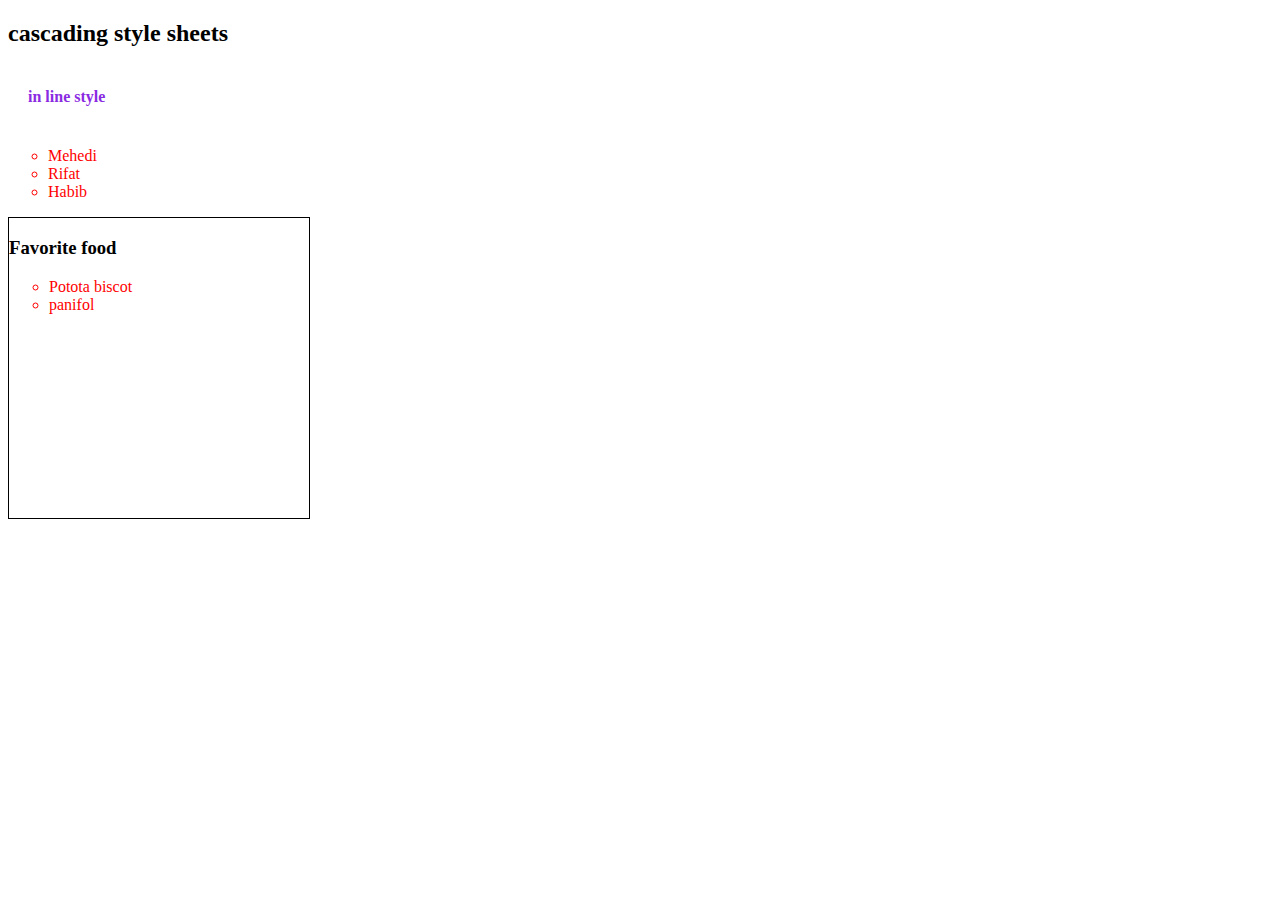
<file: index.html>
<!DOCTYPE html>
<html lang="en">

<head>
    <meta charset="UTF-8">
    <meta name="viewport" content="width=device-width, initial-scale=1.0">
    <title>Css Exeplore</title>
    <link rel="shortcut icon" href="./images/mhmeded1i.png" type="image/x-icon">
    <style>
        li {
            color: red;
            list-style-type: circle;
        }

        div {
            width: 300px;
            height: 300px;
            border: 1px solid black;
        }
    </style>
</head>

<body>
    <h2>cascading style sheets</h2>
    <h4 style="color:blueviolet; padding:20px;">in line style </h4>
    <!-- for internal style  -->
    <ul>
        <li>Mehedi</li>
        <li>Rifat</li>
        <li>Habib</li>
    </ul>
    <!-- for unit -->
    <div>
        <h3>Favorite food</h3>
        <ul>
            <li>Potota biscot</li>
            <li>panifol</li>
        </ul>
    </div>

</body>

</html>
</file>
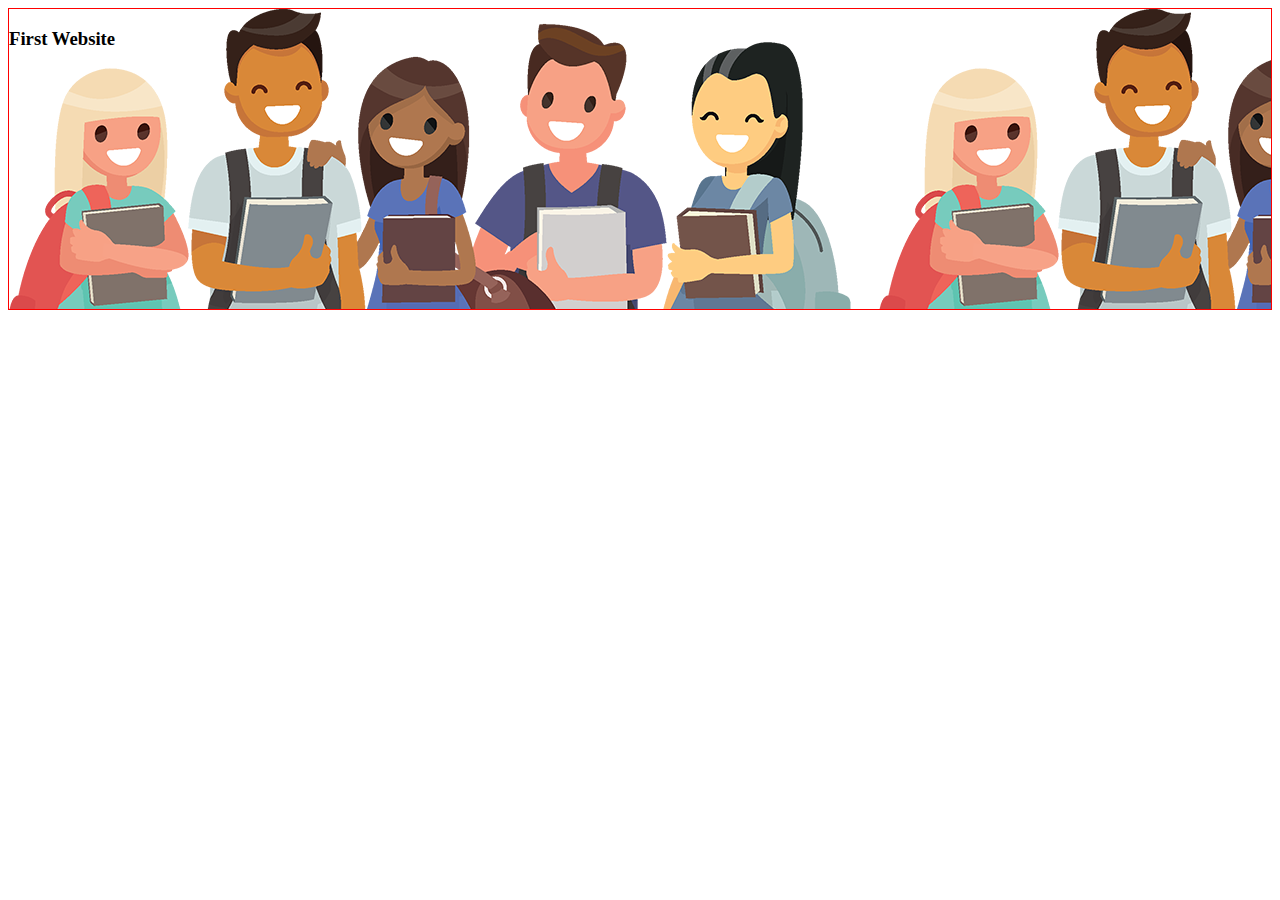
<file: background.html>
<!DOCTYPE html>
<html lang="en">

<head>
    <meta charset="UTF-8">
    <meta name="viewport" content="width=
    , initial-scale=1.0">
    <title>background-color</title>
    <link rel="stylesheet" href="./styles/style.css">
</head>

<body>
    <header class="header">
        <h3>First Website</h3>
    </header>
</body>

</html>
</file>
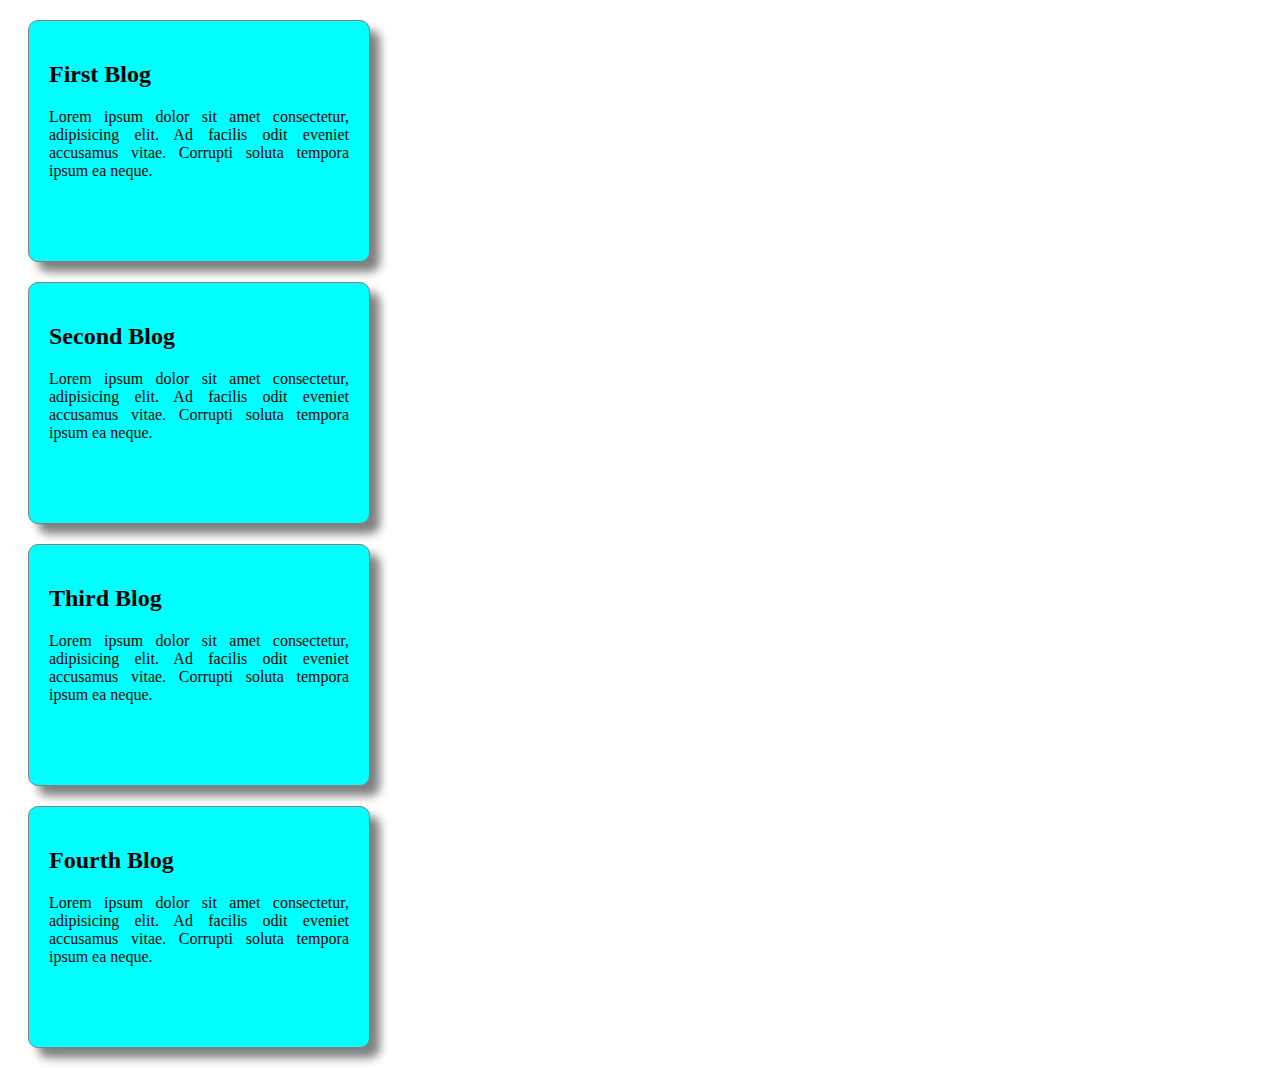
<file: box-model.html>
<!DOCTYPE html>
<html lang="en">

<head>
    <meta charset="UTF-8">
    <meta name="viewport" content="width=device-width, initial-scale=1.0">
    <title>Box-Model</title>
    <style>
        .blog {
            border: 1px solid gray;
            margin: 20px;
            border-radius: 10px;
            height: 200px;
            width: 300px;
            padding: 20px;
            text-align: justify;
            background-color: aqua;
            box-shadow: 10px 10px 10px gray;
        }
    </style>
</head>

<body>
    <div>
        <div class="blog">
            <h2>First Blog</h2>
            <p>Lorem ipsum dolor sit amet consectetur, adipisicing elit. Ad facilis odit eveniet accusamus vitae.
                Corrupti soluta tempora ipsum ea neque.</p>
        </div>
        <div class="blog">
            <h2>Second Blog</h2>
            <p>Lorem ipsum dolor sit amet consectetur, adipisicing elit. Ad facilis odit eveniet accusamus vitae.
                Corrupti soluta tempora ipsum ea neque.</p>
        </div>
        <div class="blog">
            <h2>Third Blog</h2>
            <p>Lorem ipsum dolor sit amet consectetur, adipisicing elit. Ad facilis odit eveniet accusamus vitae.
                Corrupti soluta tempora ipsum ea neque.</p>
        </div>
        <div class="blog">
            <h2>Fourth Blog</h2>
            <p>Lorem ipsum dolor sit amet consectetur, adipisicing elit. Ad facilis odit eveniet accusamus vitae.
                Corrupti soluta tempora ipsum ea neque.</p>
        </div>
    </div>
</body>

</html>
</file>
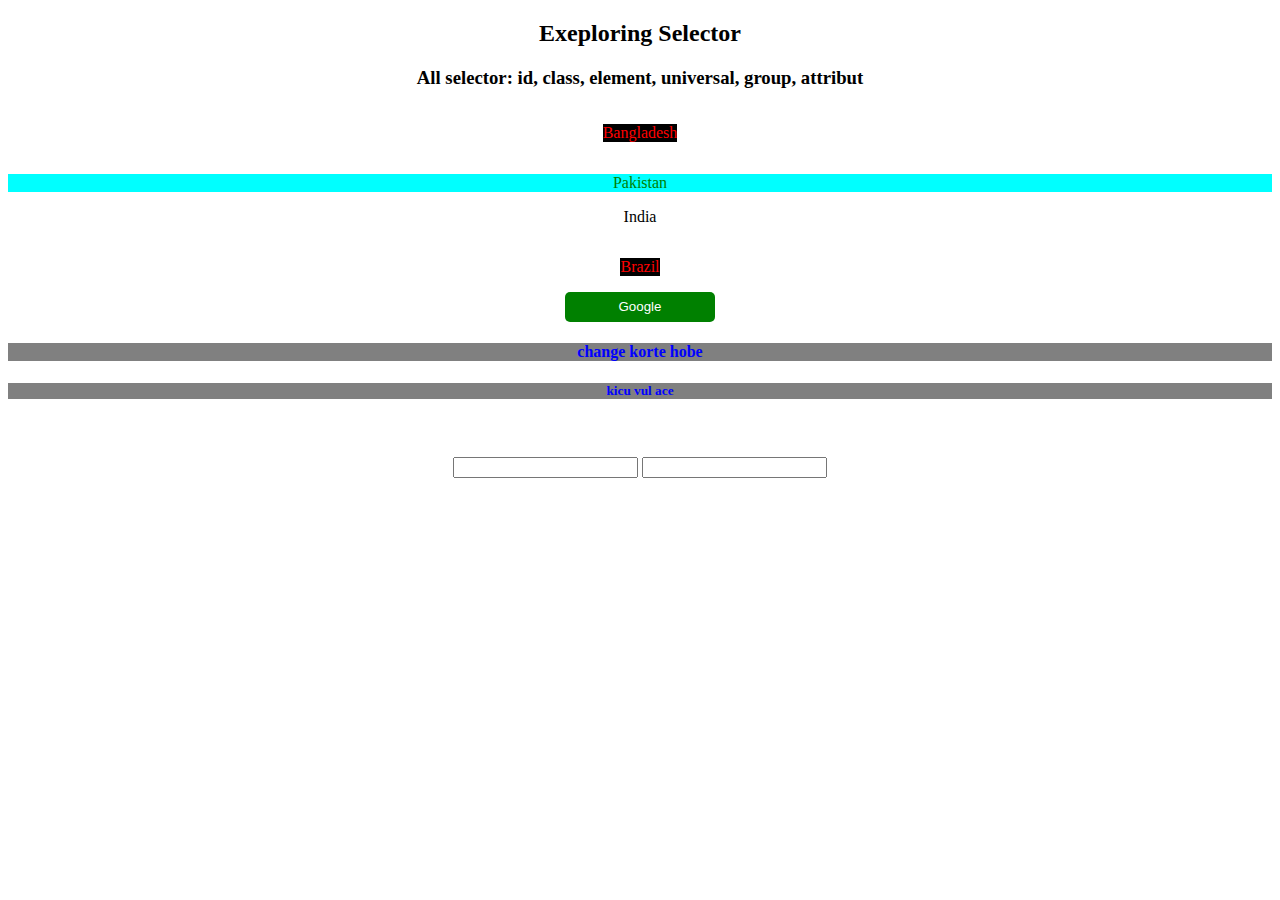
<file: selector.html>
<!DOCTYPE html>
<html lang="en">

<head>
    <meta charset="UTF-8">
    <meta name="viewport" content="width=device-width, initial-scale=1.0">
    <title>Selector Exeplore</title>
    <style>
        #pak {
            color: green;
            background-color: aqua;
        }

        .fav {
            color: red;
            background-color: black;
            display: inline-block;
        }

        button {
            height: 30px;
            width: 150px;
            background-color: green;
            color: white;
            border: none;
            border-radius: 5px;
        }

        h4,
        h5 {
            background-color: gray;
            color: blue;
        }

        * {
            text-align: center;
        }

        input [type='text'] {
            color: magenta;
        }
    </style>
</head>

<body>
    <h2>Exeploring Selector</h2>
    <h3>All selector: id, class, element, universal, group, attribut</h3>
    <p class="fav">Bangladesh</p>
    <p id="pak">Pakistan</p>
    <p>India</p>
    <p class="fav">Brazil</p> <br>
    <button>Google</button>
    <h4>change korte hobe</h4>
    <h5>kicu vul ace</h5>
    <br>
    <br>
    <input type="text" name="" id="">
    <input type="password" name="" id="">
</body>

</html>
</file>
<file: styles/style.css>
.header {
    height: 300px;
    border: 1px solid red;
    background: url('./student-plan-landing-2x.png');
    /* background-repeat: no-repeat; */
    /* background-size: cover; */

}
</file>
